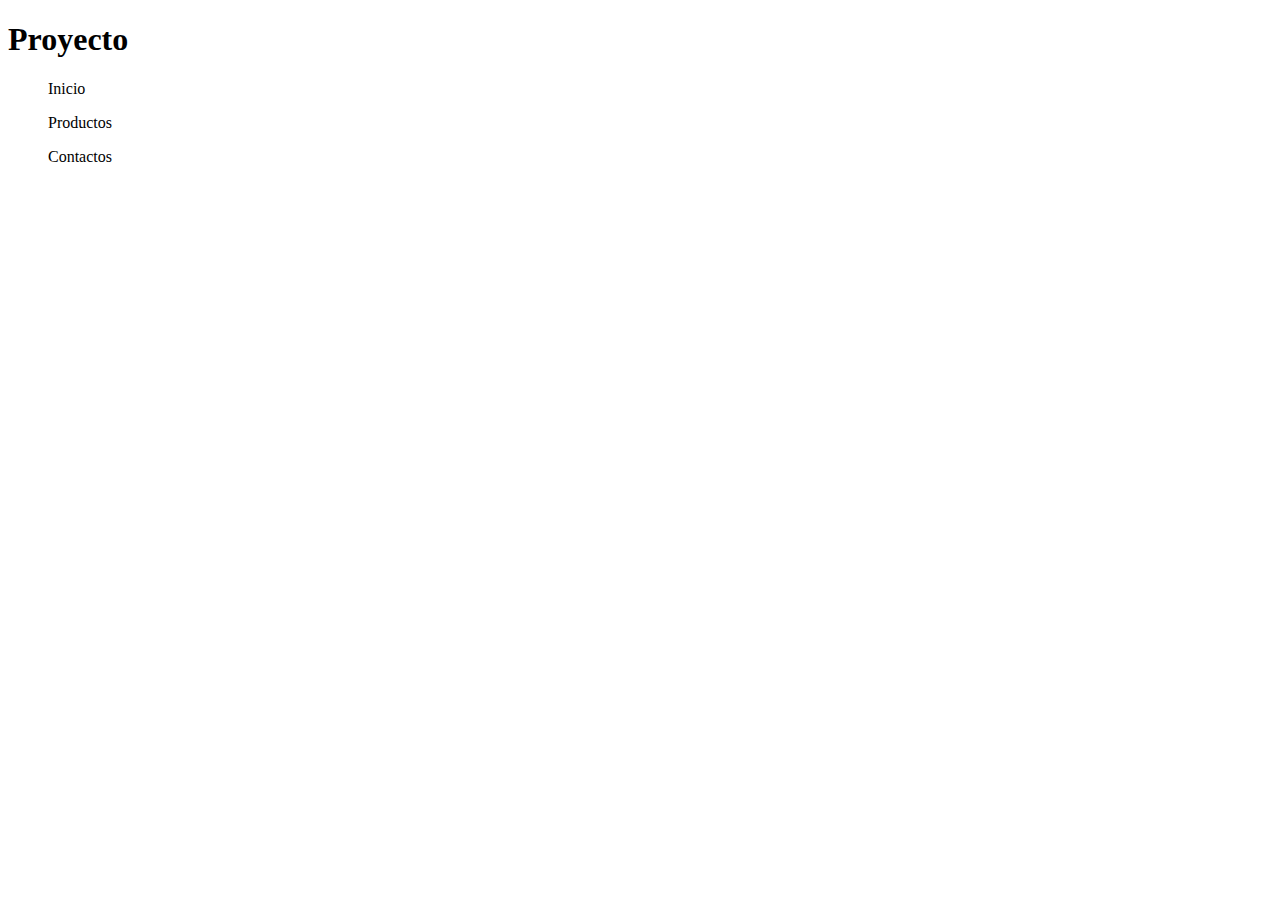
<file: proyecto_avanza/index.html>
<!DOCTYPE html>
<html lang="en">
<head>
    <meta charset="UTF-8">
    <meta name="viewport" content="width=device-width, initial-scale=1.0">
    <title>New Document 2</title>
</head>
<body>
    <header>
        <h1>Proyecto</h1>

    </header>
    <nav>
        <ul>Inicio</ul>
        <ul>Productos</ul>
        <ul>Contactos</ul>
    </nav>
</body>
</html>
</file>
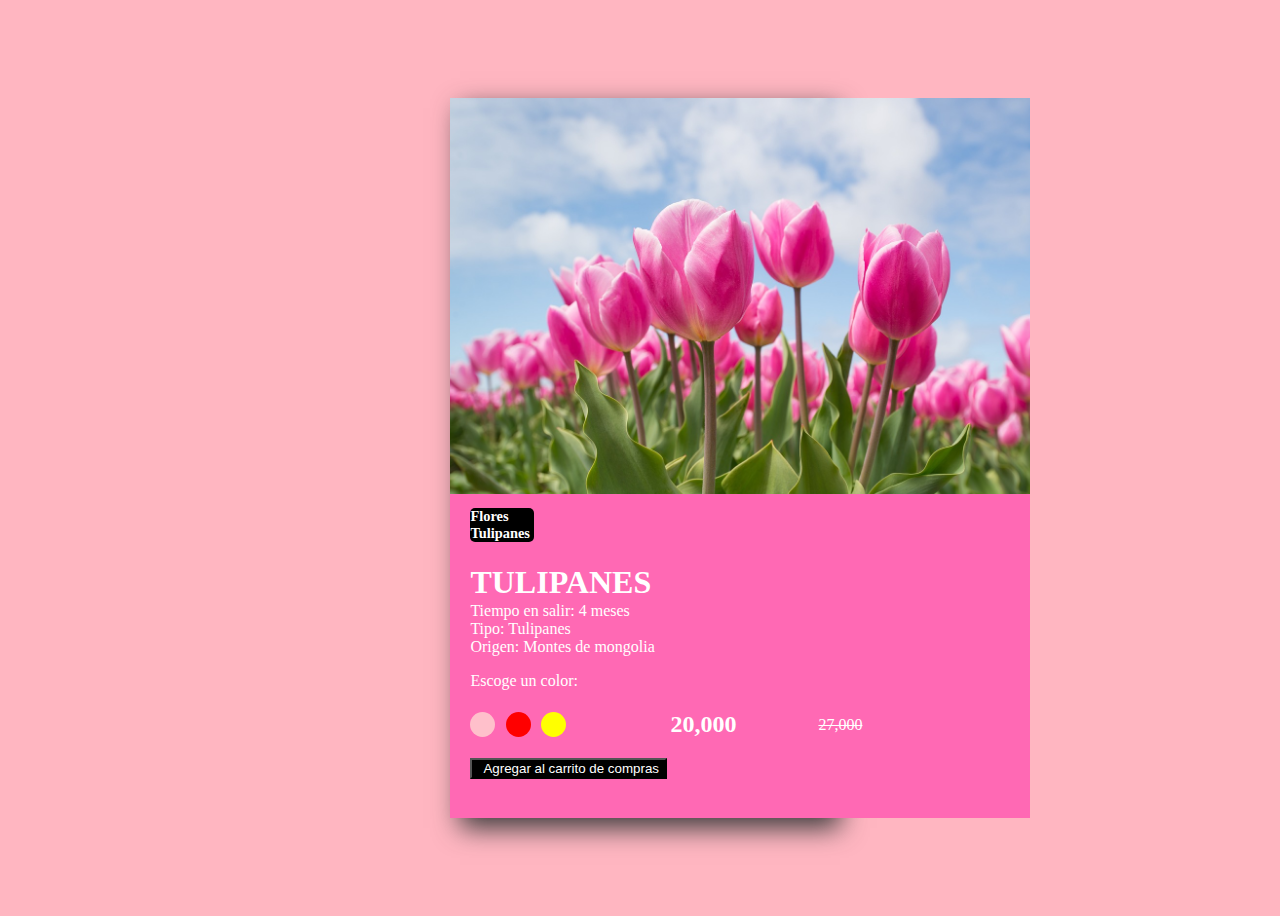
<file: webjs2/card.html>
<!DOCTYPE html>
<html lang="en">
<head>
    <meta charset="UTF-8">
    <meta name="viewport" content="width=device-width, initial-scale=1.0">
    <title>Producto</title>
    <link rel="preconnect" href="https://fonts.googleapis.com">
<link rel="preconnect" href="https://fonts.gstatic.com" crossorigin>
<link href="https://fonts.googleapis.com/css2?family=Kode+Mono:wght@400..700&family=Saira+Extra+Condensed:wght@100&display=swap" rel="stylesheet">
    <link rel="stylesheet" href="css/style.css">
</head>

<body>
   <div class="card-container">

    <div class="img-container">
       <!--- <img src="img2/tulipanrojo.jpg" alt="car1">
      <img src="img2/tulipanA.jpg" alt="car2">
      <img src="img2/tulipanes.jpg" alt="car3"> -->
    



    </div>
    <div class="card-description">
        <h3 class="tag">Flores Tulipanes</h3>
        <h1 class = "title"> TULIPANES</h1>
        <p class = "card-details">
         
            <span class="millage">
                <span style="font-size: lem;color:black">
                    <i class="fa-solif fa-car"></i>

                </span>
                Tiempo en salir: 4 meses
            </span>
            <span class="fuel">
            <span style="font-size: lem; color:black">
                <i class="fa-solid fa-gas-pump"></i>

            </span>
             Tipo: Tulipanes
            </span>
            <span class="safety">

                <span class="font-size: lem; color: black">
                    <i class="fa-solid fa-stars"></i>
                    

                </span>

                Origen: Montes de mongolia
            <span class="stars">
            <i class="fa-solid fa-stars"></i>
            <i class="fa-solid fa-stars"></i>
            <i class="fa-solid fa-stars"></i>
            <i class="fa-solid fa-stars"></i>
            <i class="fa-solid fa-stars"></i>
            

            </span>

            </span>
        </p>
        <p>
            Escoge un color:
        </p>
        <div class="color-price">
            <div class="colors">
                <span class="Pink"></span>
                <span class="Red"></span>
                <span class="Yellow"></span>

            </div>
          <div class="pricing">
            <h2 class="new-price">20,000</h2>
            <h4 class="old-price"><s>27,000</s></h4>

          </div>
        </div>
        <button id="button">
            <span style="font-size: lem; color:white">
                <i class="fa-solid fa-cart-shopping"></i>

            </span>
            <span class="button-text">Agregar al carrito de compras</span>
        
        </button>
        <button class="feedback">
            <span id="white-button"> Has agregado tu flor </span>

        </button>


    </div>
   </div>
   <script src="js/card.js"></script>
</body>

</html>
</file>
<file: webjs2/css/style.css>
*{

font-family: "Kode+Mono" sans-serif;
}



body{

height: 100vh;
display: flex;
justify-content: center;
align-items: center;
overflow-y: hidden;
background-color: lightpink;


}




.tag{

    font-size: 0.9rem;
    background-color: black;
    border-radius: 5px;
    width: 4rem;
    display: flex;
    justify-content: center;
    color: #fff;


}



.title{

    font-size: 2rem;
    font-weight: 700;


}



.card-container{
    background: #fff;
    display: grid;
    grid-template-rows: 55% 45%;
    height: 80%;
    width: 30%;
    box-shadow: 10px 10px 25px 0px #3c3c3c;



}



.img-container{

    background-image: url("../img2/tulipanes.jpg");
    background-position: center;
    background-repeat: no-repeat;
    background-size: cover;
    padding: 40px 10px;
    width: 35rem;
    height: 81%;

}


.card-description{

background-color:hotpink;
color: #fff;
padding-left: 20px;



}
.card-details{
    display: flex;
    flex-direction: column;
    margin-top: -20px;

}
.img-container img{
    width: 28rem;

}

.stars{

    color: yellow;
    font-size: lem;

}
.color-price{
    display: flex;
    align-items: center;
    width: 70%;
    justify-content: space-between;
    margin-top: -15px;


}

.colors{

    display: flex;
    width: 6rem;
    justify-content: space-between;
    cursor: pointer;
}

.Pink{

    background: pink;
    width: 25px;
    height: 25px;
    border-radius: 50%;

}

.Red{

    background: red;
    width: 25px;
    height: 25px;
    border-radius: 50%;

}

.Yellow{

    background: yellow;
    width: 25px;
    height: 25px;
    border-radius: 50%;

}

.pricing{

    display: flex;
    width: 12rem;
    justify-content: space-between;
    align-items: center;


}
.old-price{
    font-weight: 100;

}

/* botones */

button{
    cursor: pointer;

}
#button{
    background-color: #000;

}

button white-button{
    
    background-color: #fff;


}
.button-text{
    color: #fff;
    margin-left: 5px;

}

.feedback{
    display: none;
    padding: 10px 25px;
    border: none;
    border-radius: 5px;



}
</file>
